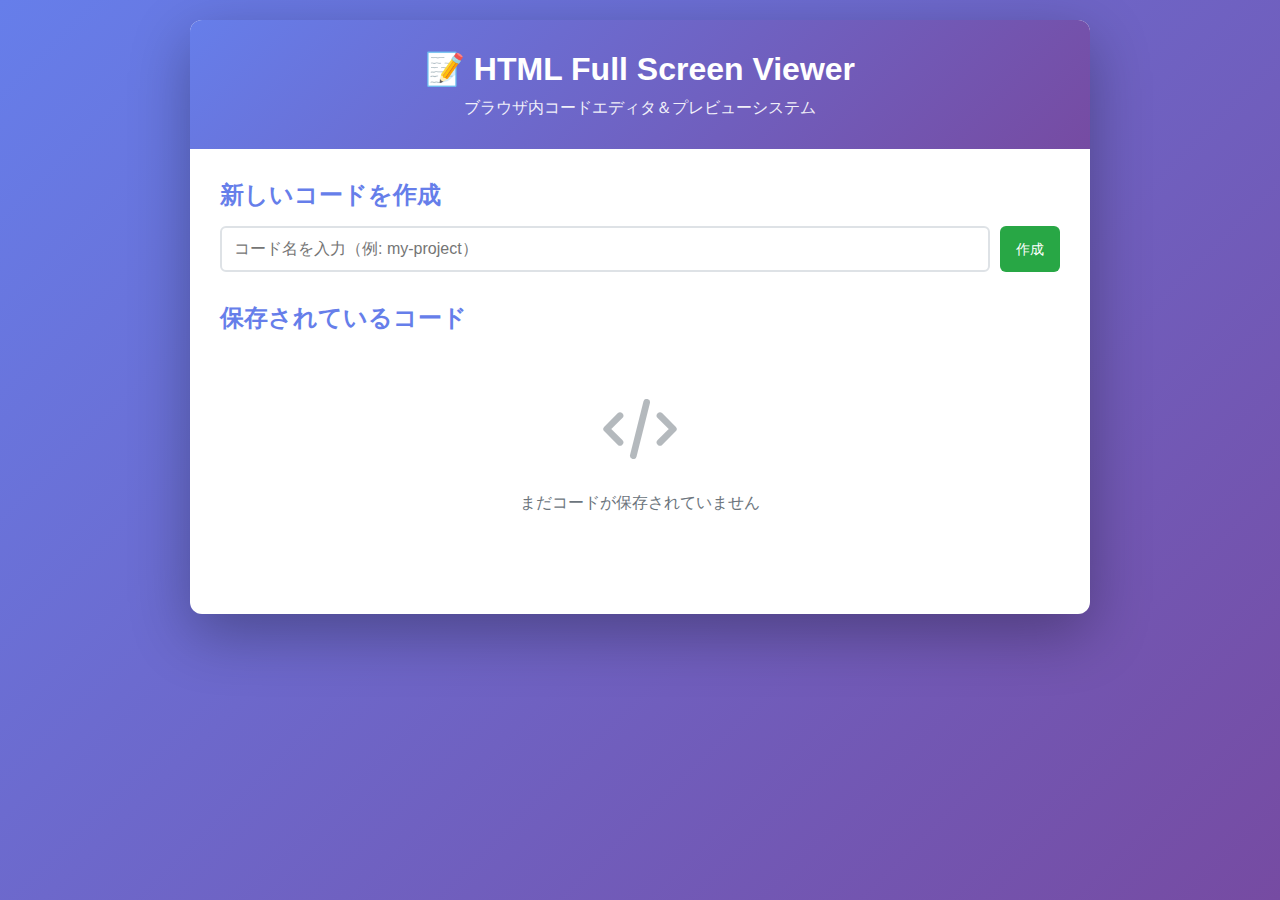
<file: index.html>
<!DOCTYPE html>
<html lang="ja">
<head>
  <meta charset="UTF-8">
  <meta name="viewport" content="width=device-width, initial-scale=1.0">
  <title>HTML Full Screen Viewer - Menu</title>
  <link rel="stylesheet" href="/style/index.css">
</head>
<body>
  <div class="container">
    <header>
      <h1>📝 HTML Full Screen Viewer</h1>
      <p>ブラウザ内コードエディタ＆プレビューシステム</p>
    </header>
    
    <div class="content">
      <div class="section">
        <h2>新しいコードを作成</h2>
        <div class="new-code-form">
          <input type="text" id="newCodeName" placeholder="コード名を入力（例: my-project）">
          <button class="btn btn-success" onclick="createNewCode()">作成</button>
        </div>
      </div>

      <div class="section">
        <h2>保存されているコード</h2>
        <ul class="code-list" id="codeList"></ul>
      </div>
    </div>
  </div>

  <div class="modal" id="renameModal">
    <div class="modal-content">
      <h3>コード名を変更</h3>
      <input type="text" id="renameInput" placeholder="新しいコード名">
      <div class="modal-actions">
        <button class="btn btn-secondary" onclick="closeRenameModal()">キャンセル</button>
        <button class="btn btn-primary" onclick="confirmRename()">変更</button>
      </div>
    </div>
  </div>

  <script src="/script/index.js"></script>
</body>
</html>
</file>
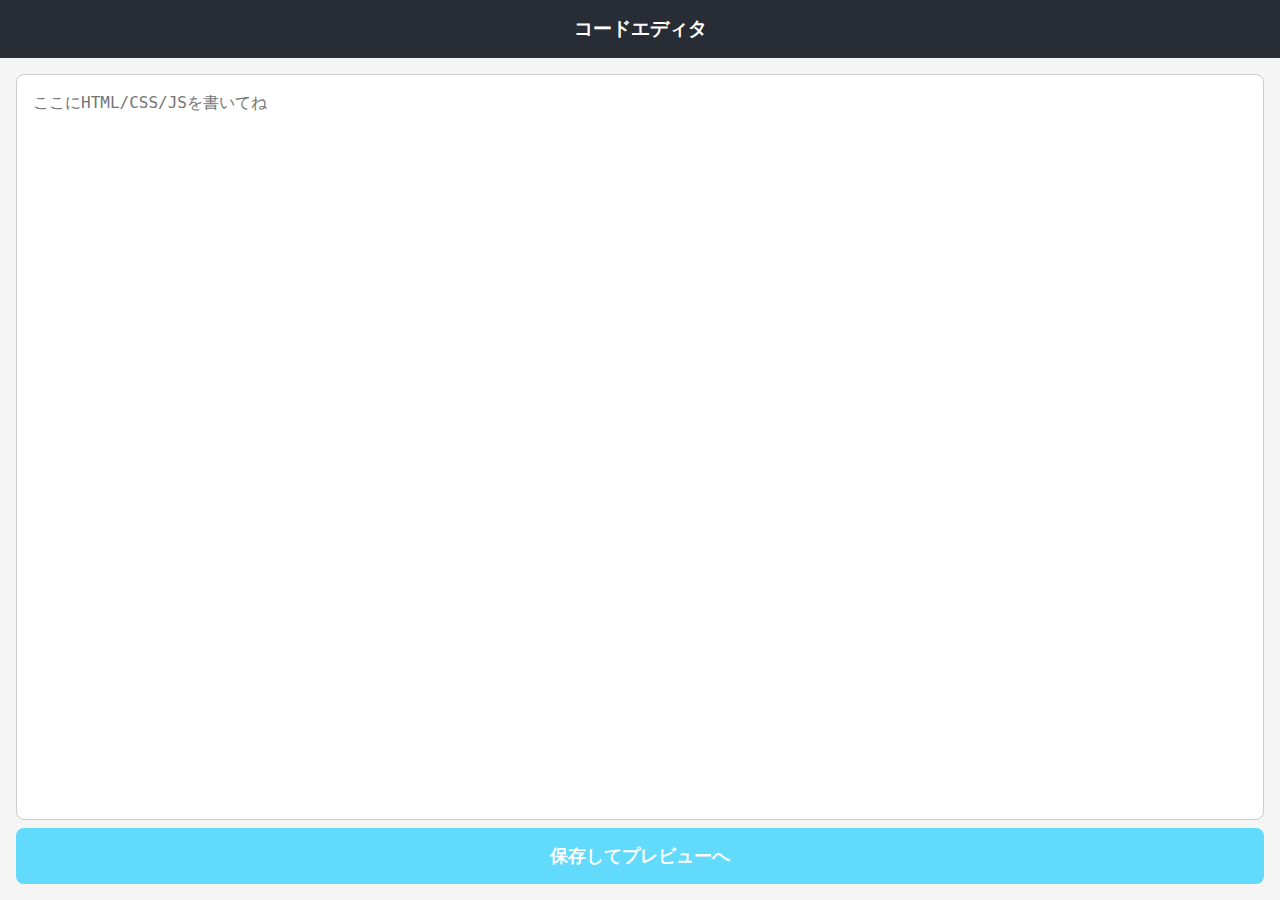
<file: code.html>
<!DOCTYPE html>
<html lang="ja">
<head>
<meta charset="UTF-8">
<title>コードエディタ</title>
<style>
  /* 全体レイアウト */
  html, body {
    height: 100%;
    margin: 0;
    font-family: 'Segoe UI', sans-serif;
    display: flex;
    flex-direction: column;
    background-color: #f5f5f5;
  }

  header {
    background-color: #282c34;
    color: #fff;
    padding: 1rem;
    text-align: center;
    font-size: 1.2rem;
    font-weight: bold;
  }

  /* テキストエリアとボタン */
  #editor-container {
    flex: 1;
    display: flex;
    flex-direction: column;
    padding: 1rem;
  }

  textarea {
    flex: 1;
    width: 100%;
    resize: none;
    font-family: monospace;
    font-size: 16px;
    padding: 1rem;
    border-radius: 8px;
    border: 1px solid #ccc;
    box-sizing: border-box;
    background-color: #fff;
    color: #333;
    line-height: 1.5;
    outline: none;
    transition: border-color 0.2s;
  }

  textarea:focus {
    border-color: #61dafb;
    box-shadow: 0 0 10px rgba(97, 218, 251, 0.5);
  }

  button {
    margin-top: 0.5rem;
    padding: 1rem;
    font-size: 18px;
    font-weight: bold;
    color: #fff;
    background: #61dafb;
    border: none;
    border-radius: 8px;
    cursor: pointer;
    transition: background 0.2s;
  }

  button:hover {
    background: #21a1f1;
  }

  /* 保存通知 */
  #toast {
    position: fixed;
    bottom: 1rem;
    right: 1rem;
    background: #21a1f1;
    color: #fff;
    padding: 0.8rem 1rem;
    border-radius: 6px;
    opacity: 0;
    pointer-events: none;
    transition: opacity 0.3s;
  }

  #toast.show {
    opacity: 1;
    pointer-events: auto;
  }

  /* ダークモード切替 */
  body.dark {
    background-color: #1e1e1e;
  }

  body.dark textarea {
    background-color: #2e2e2e;
    color: #f0f0f0;
    border: 1px solid #555;
  }

  body.dark button {
    background: #61dafb;
    color: #000;
  }

</style>
</head>
<body>
<header>コードエディタ</header>
<div id="editor-container">
  <textarea id="code" placeholder="ここにHTML/CSS/JSを書いてね"></textarea>
  <button id="save">保存してプレビューへ</button>
</div>
<div id="toast">保存しました！</div>

<script>
const textarea = document.getElementById('code');
const saveBtn = document.getElementById('save');
const toast = document.getElementById('toast');

// ページ読み込み時に保存データを復元
textarea.value = localStorage.getItem('userCode') || '';

// 保存ボタン
saveBtn.addEventListener('click', () => {
  localStorage.setItem('userCode', textarea.value);
  toast.classList.add('show');
  setTimeout(() => toast.classList.remove('show'), 1500);
  setTimeout(() => window.location.href = 'view.html', 1600);
});

// ダークモードを自動検知
if (window.matchMedia && window.matchMedia('(prefers-color-scheme: dark)').matches) {
  document.body.classList.add('dark');
}
</script>
</body>
</html>
</file>
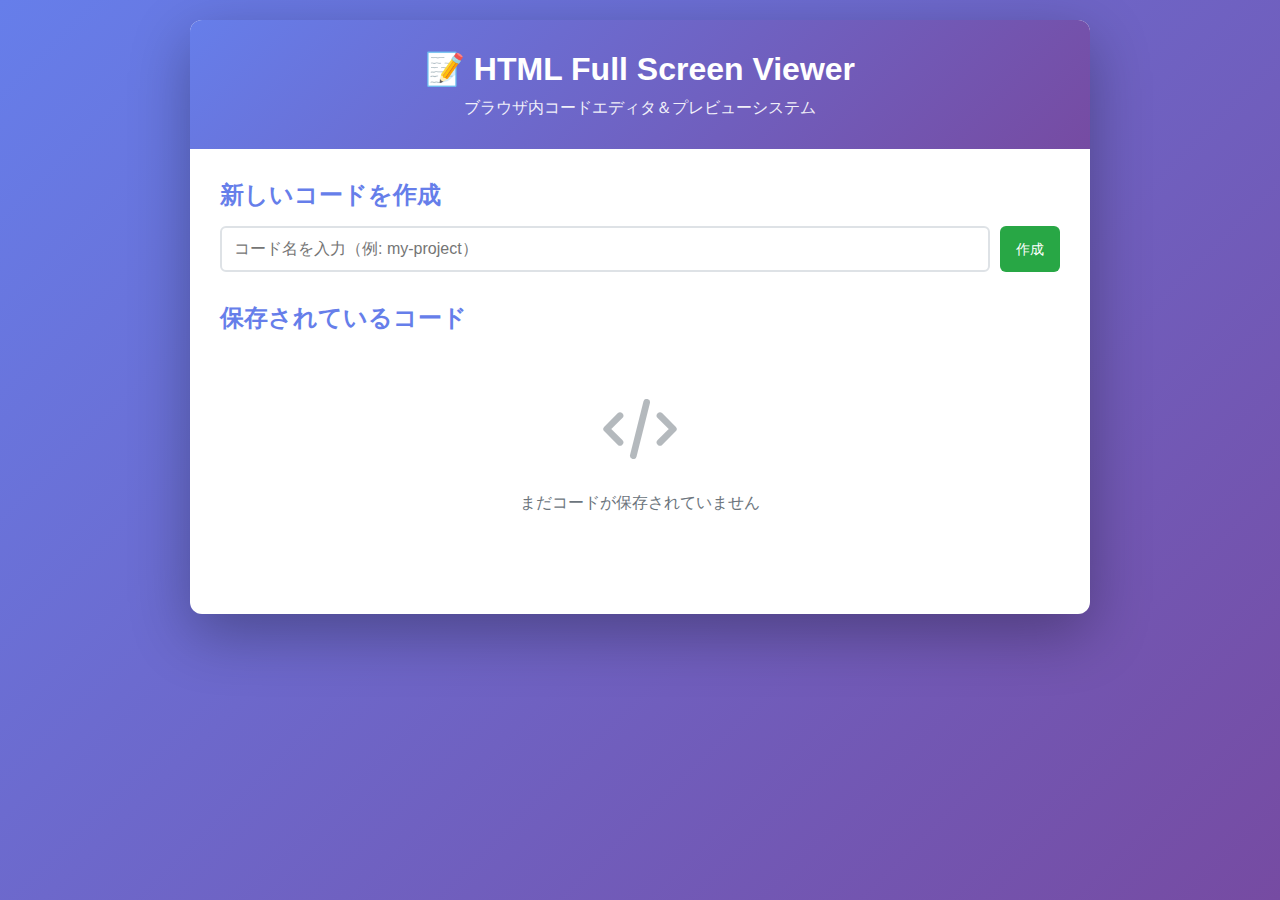
<file: code/css.html>
<!DOCTYPE html>
<html lang="ja">
<head>
  <meta charset="UTF-8">
  <meta name="viewport" content="width=device-width, initial-scale=1.0">
  <title>CSS Editor</title>
  <style>
    * {
      margin: 0;
      padding: 0;
      box-sizing: border-box;
    }
    body {
      font-family: 'Segoe UI', Tahoma, Geneva, Verdana, sans-serif;
      background: #1e1e1e;
      color: #d4d4d4;
      height: 100vh;
      display: flex;
      flex-direction: column;
    }
    header {
      background: #2d2d30;
      padding: 15px 20px;
      display: flex;
      justify-content: space-between;
      align-items: center;
      border-bottom: 1px solid #3e3e42;
    }
    .header-left {
      display: flex;
      align-items: center;
      gap: 15px;
    }
    .code-name {
      font-size: 1.2em;
      font-weight: bold;
      color: #3498db;
    }
    .file-type {
      background: #3498db;
      color: white;
      padding: 4px 12px;
      border-radius: 4px;
      font-size: 0.85em;
      font-weight: bold;
    }
    .header-right {
      display: flex;
      gap: 10px;
    }
    .btn {
      padding: 8px 16px;
      border: none;
      border-radius: 4px;
      cursor: pointer;
      font-size: 0.9em;
      font-weight: 500;
      transition: all 0.2s;
      text-decoration: none;
      display: inline-block;
    }
    .btn-primary {
      background: #007acc;
      color: white;
    }
    .btn-primary:hover {
      background: #005a9e;
    }
    .btn-success {
      background: #28a745;
      color: white;
    }
    .btn-success:hover {
      background: #218838;
    }
    .btn-secondary {
      background: #6c757d;
      color: white;
    }
    .btn-secondary:hover {
      background: #5a6268;
    }
    .editor-container {
      flex: 1;
      display: flex;
      flex-direction: column;
      overflow: hidden;
    }
    textarea {
      flex: 1;
      background: #1e1e1e;
      color: #d4d4d4;
      border: none;
      padding: 20px;
      font-family: 'Consolas', 'Monaco', 'Courier New', monospace;
      font-size: 14px;
      line-height: 1.6;
      resize: none;
      outline: none;
      tab-size: 2;
    }
    textarea::selection {
      background: #264f78;
    }
    .status-bar {
      background: #3498db;
      color: white;
      padding: 8px 20px;
      font-size: 0.85em;
      display: flex;
      justify-content: space-between;
    }
    .toast {
      position: fixed;
      top: 80px;
      right: 20px;
      background: #28a745;
      color: white;
      padding: 15px 25px;
      border-radius: 8px;
      box-shadow: 0 4px 12px rgba(0,0,0,0.3);
      display: none;
      z-index: 1000;
      animation: slideIn 0.3s ease;
    }
    .toast.show {
      display: block;
    }
    @keyframes slideIn {
      from {
        transform: translateX(400px);
        opacity: 0;
      }
      to {
        transform: translateX(0);
        opacity: 1;
      }
    }
  </style>
</head>
<body>
  <header>
    <div class="header-left">
      <span class="code-name" id="codeName">Loading...</span>
      <span class="file-type">CSS</span>
    </div>
    <div class="header-right">
      <button class="btn btn-primary" onclick="saveCode()">💾 保存</button>
      <button class="btn btn-success" onclick="saveAndView()">👁️ 保存してプレビュー</button>
      <a href="../index.html" class="btn btn-secondary">← メニューへ</a>
    </div>
  </header>

  <div class="editor-container">
    <textarea id="codeEditor" spellcheck="false"></textarea>
  </div>

  <div class="status-bar">
    <span>CSS Editor</span>
    <span id="charCount">0 characters</span>
  </div>

  <div class="toast" id="toast">保存しました！</div>

  <script>
    const urlParams = new URLSearchParams(window.location.search);
    const codeName = urlParams.get('code');
    const editor = document.getElementById('codeEditor');
    const storageKey = `code_${codeName}_css`;

    if (!codeName) {
      alert('コード名が指定されていません');
      window.location.href = '../index.html';
    }

    document.getElementById('codeName').textContent = codeName;

    function loadCode() {
      const savedCode = localStorage.getItem(storageKey);
      if (savedCode !== null) {
        editor.value = savedCode;
      } else {
        editor.value = '/* CSS */\nbody {\n font-family: sans-serif;\n margin: 0;\n padding: 20px;\n}';
      }
      updateCharCount();
    }

    function saveCode() {
      localStorage.setItem(storageKey, editor.value);
      showToast();
    }

    function saveAndView() {
      saveCode();
      window.location.href = `../view.html?code=${encodeURIComponent(codeName)}`;
    }

    function showToast() {
      const toast = document.getElementById('toast');
      toast.classList.add('show');
      setTimeout(() => {
        toast.classList.remove('show');
      }, 2000);
    }

    function updateCharCount() {
      document.getElementById('charCount').textContent = `${editor.value.length} characters`;
    }

    editor.addEventListener('input', updateCharCount);

    editor.addEventListener('keydown', (e) => {
      if (e.key === 'Tab') {
        e.preventDefault();
        const start = editor.selectionStart;
        const end = editor.selectionEnd;
        editor.value = editor.value.substring(0, start) + ' ' + editor.value.substring(end);
        editor.selectionStart = editor.selectionEnd = start + 2;
        updateCharCount();
      }
      if ((e.ctrlKey || e.metaKey) && e.key === 's') {
        e.preventDefault();
        saveCode();
      }
    });

    loadCode();
  </script>
</body>
</html>
</file>
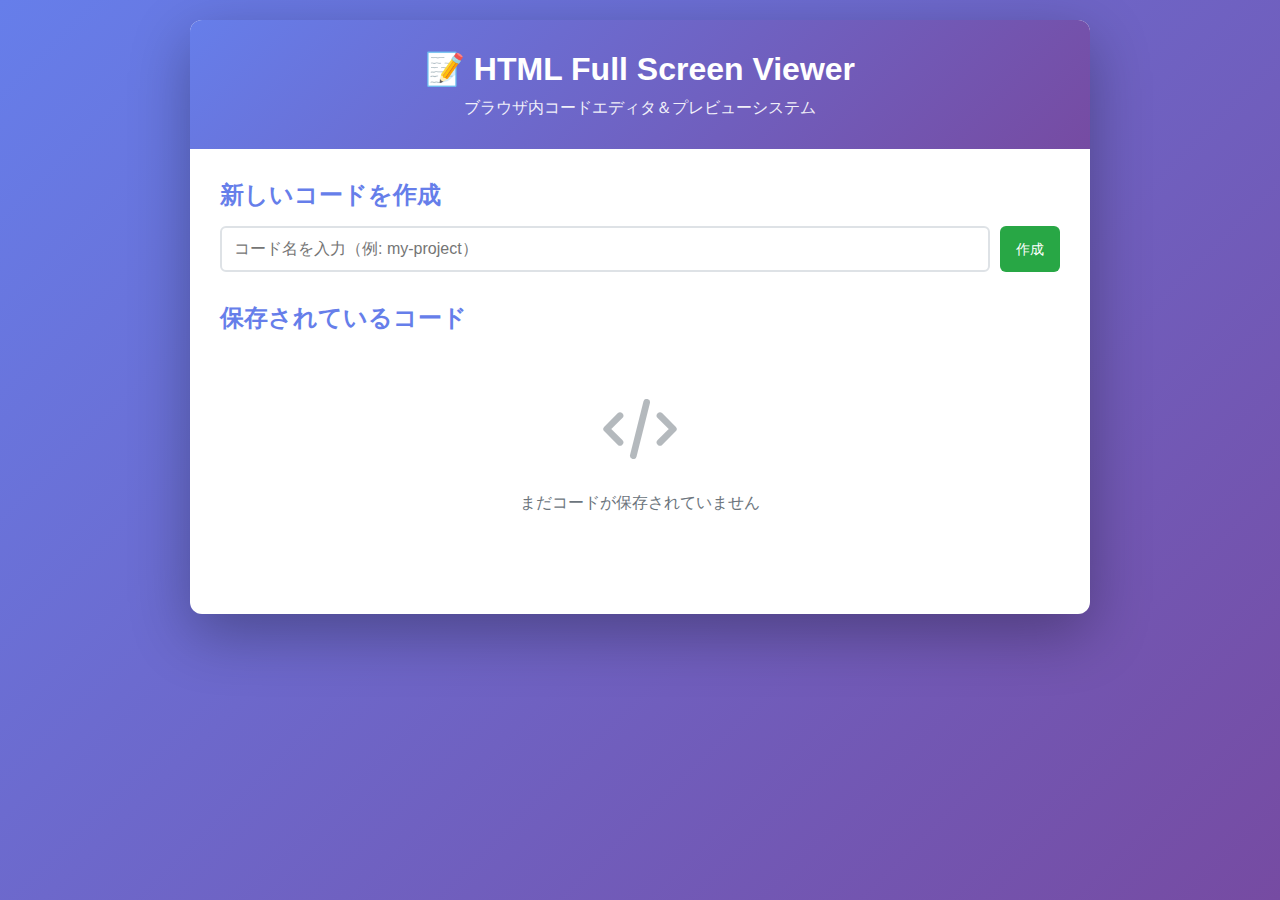
<file: code/js.html>
<!DOCTYPE html>
<html lang="ja">
<head>
  <meta charset="UTF-8">
  <meta name="viewport" content="width=device-width, initial-scale=1.0">
  <title>JavaScript Editor</title>
  <style>
    * {
      margin: 0;
      padding: 0;
      box-sizing: border-box;
    }
    body {
      font-family: 'Segoe UI', Tahoma, Geneva, Verdana, sans-serif;
      background: #1e1e1e;
      color: #d4d4d4;
      height: 100vh;
      display: flex;
      flex-direction: column;
    }
    header {
      background: #2d2d30;
      padding: 15px 20px;
      display: flex;
      justify-content: space-between;
      align-items: center;
      border-bottom: 1px solid #3e3e42;
    }
    .header-left {
      display: flex;
      align-items: center;
      gap: 15px;
    }
    .code-name {
      font-size: 1.2em;
      font-weight: bold;
      color: #f39c12;
    }
    .file-type {
      background: #f39c12;
      color: white;
      padding: 4px 12px;
      border-radius: 4px;
      font-size: 0.85em;
      font-weight: bold;
    }
    .header-right {
      display: flex;
      gap: 10px;
    }
    .btn {
      padding: 8px 16px;
      border: none;
      border-radius: 4px;
      cursor: pointer;
      font-size: 0.9em;
      font-weight: 500;
      transition: all 0.2s;
      text-decoration: none;
      display: inline-block;
    }
    .btn-primary {
      background: #007acc;
      color: white;
    }
    .btn-primary:hover {
      background: #005a9e;
    }
    .btn-success {
      background: #28a745;
      color: white;
    }
    .btn-success:hover {
      background: #218838;
    }
    .btn-secondary {
      background: #6c757d;
      color: white;
    }
    .btn-secondary:hover {
      background: #5a6268;
    }
    .editor-container {
      flex: 1;
      display: flex;
      flex-direction: column;
      overflow: hidden;
    }
    textarea {
      flex: 1;
      background: #1e1e1e;
      color: #d4d4d4;
      border: none;
      padding: 20px;
      font-family: 'Consolas', 'Monaco', 'Courier New', monospace;
      font-size: 14px;
      line-height: 1.6;
      resize: none;
      outline: none;
      tab-size: 2;
    }
    textarea::selection {
      background: #264f78;
    }
    .status-bar {
      background: #f39c12;
      color: white;
      padding: 8px 20px;
      font-size: 0.85em;
      display: flex;
      justify-content: space-between;
    }
    .toast {
      position: fixed;
      top: 80px;
      right: 20px;
      background: #28a745;
      color: white;
      padding: 15px 25px;
      border-radius: 8px;
      box-shadow: 0 4px 12px rgba(0,0,0,0.3);
      display: none;
      z-index: 1000;
      animation: slideIn 0.3s ease;
    }
    .toast.show {
      display: block;
    }
    @keyframes slideIn {
      from {
        transform: translateX(400px);
        opacity: 0;
      }
      to {
        transform: translateX(0);
        opacity: 1;
      }
    }
  </style>
</head>
<body>
  <header>
    <div class="header-left">
      <span class="code-name" id="codeName">Loading...</span>
      <span class="file-type">JS</span>
    </div>
    <div class="header-right">
      <button class="btn btn-primary" onclick="saveCode()">💾 保存</button>
      <button class="btn btn-success" onclick="saveAndView()">👁️ 保存してプレビュー</button>
      <a href="../index.html" class="btn btn-secondary">← メニューへ</a>
    </div>
  </header>

  <div class="editor-container">
    <textarea id="codeEditor" spellcheck="false"></textarea>
  </div>

  <div class="status-bar">
    <span>JavaScript Editor</span>
    <span id="charCount">0 characters</span>
  </div>

  <div class="toast" id="toast">保存しました！</div>

  <script>
    const urlParams = new URLSearchParams(window.location.search);
    const codeName = urlParams.get('code');
    const editor = document.getElementById('codeEditor');
    const storageKey = `code_${codeName}_js`;

    if (!codeName) {
      alert('コード名が指定されていません');
      window.location.href = '../index.html';
    }

    document.getElementById('codeName').textContent = codeName;

    function loadCode() {
      const savedCode = localStorage.getItem(storageKey);
      if (savedCode !== null) {
        editor.value = savedCode;
      } else {
        editor.value = '// JavaScript\nconsole.log("Hello World!");';
      }
      updateCharCount();
    }

    function saveCode() {
      localStorage.setItem(storageKey, editor.value);
      showToast();
    }

    function saveAndView() {
      saveCode();
      window.location.href = `../view/html.html?code=${encodeURIComponent(codeName)}`;
    }

    function showToast() {
      const toast = document.getElementById('toast');
      toast.classList.add('show');
      setTimeout(() => {
        toast.classList.remove('show');
      }, 2000);
    }

    function updateCharCount() {
      document.getElementById('charCount').textContent = `${editor.value.length} characters`;
    }

    editor.addEventListener('input', updateCharCount);

    editor.addEventListener('keydown', (e) => {
      if (e.key === 'Tab') {
        e.preventDefault();
        const start = editor.selectionStart;
        const end = editor.selectionEnd;
        editor.value = editor.value.substring(0, start) + ' ' + editor.value.substring(end);
        editor.selectionStart = editor.selectionEnd = start + 2;
        updateCharCount();
      }
      if ((e.ctrlKey || e.metaKey) && e.key === 's') {
        e.preventDefault();
        saveCode();
      }
    });

    loadCode();
  </script>
</body>
</html>
</file>
<file: style/index.css>
* {
  margin: 0;
  padding: 0;
  box-sizing: border-box;
}

body {
  font-family: 'Segoe UI', Tahoma, Geneva, Verdana, sans-serif;
  background: linear-gradient(135deg, #667eea 0%, #764ba2 100%);
  min-height: 100vh;
  padding: 20px;
}

.container {
  max-width: 900px;
  margin: 0 auto;
  background: white;
  border-radius: 12px;
  box-shadow: 0 20px 60px rgba(0, 0, 0, 0.3);
  overflow: hidden;
}

header {
  background: linear-gradient(135deg, #667eea 0%, #764ba2 100%);
  color: white;
  padding: 30px;
  text-align: center;
}

header h1 {
  font-size: 2em;
  margin-bottom: 10px;
}

header p {
  opacity: 0.9;
}

.content {
  padding: 30px;
}

.section {
  margin-bottom: 30px;
}

.section h2 {
  color: #667eea;
  margin-bottom: 15px;
  font-size: 1.5em;
}

.code-list {
  list-style: none;
}

.code-item {
  background: #f8f9fa;
  border: 1px solid #dee2e6;
  border-radius: 8px;
  padding: 15px;
  margin-bottom: 10px;
  display: flex;
  justify-content: space-between;
  align-items: center;
}

.code-name {
  font-weight: bold;
  color: #333;
  font-size: 1.1em;
}

.code-actions {
  display: flex;
  gap: 10px;
}

.btn {
  padding: 8px 16px;
  border: none;
  border-radius: 6px;
  cursor: pointer;
  font-size: 0.9em;
  font-weight: 500;
  transition: all 0.3s;
  text-decoration: none;
  display: inline-block;
}

.btn-primary {
  background: #667eea;
  color: white;
}

.btn-primary:hover {
  background: #5568d3;
  transform: translateY(-2px);
}

.btn-secondary {
  background: #6c757d;
  color: white;
}

.btn-secondary:hover {
  background: #5a6268;
}

.btn-success {
  background: #28a745;
  color: white;
}

.btn-success:hover {
  background: #218838;
}

.btn-danger {
  background: #dc3545;
  color: white;
}

.btn-danger:hover {
  background: #c82333;
}

.btn-warning {
  background: #ffc107;
  color: #212529;
}

.btn-warning:hover {
  background: #e0a800;
}

.new-code-form {
  display: flex;
  gap: 10px;
  margin-top: 15px;
}

.new-code-form input {
  flex: 1;
  padding: 12px;
  border: 2px solid #dee2e6;
  border-radius: 6px;
  font-size: 1em;
}

.new-code-form input:focus {
  outline: none;
  border-color: #667eea;
}

.empty-state {
  text-align: center;
  padding: 40px;
  color: #6c757d;
}

.empty-state svg {
  width: 80px;
  height: 80px;
  margin-bottom: 20px;
  opacity: 0.5;
}

.modal {
  display: none;
  position: fixed;
  top: 0;
  left: 0;
  width: 100%;
  height: 100%;
  background: rgba(0, 0, 0, 0.5);
  z-index: 1000;
}

.modal.active {
  display: flex;
  align-items: center;
  justify-content: center;
}

.modal-content {
  background: white;
  padding: 30px;
  border-radius: 12px;
  max-width: 400px;
  width: 90%;
}

.modal-content h3 {
  margin-bottom: 20px;
  color: #333;
}

.modal-content input {
  width: 100%;
  padding: 12px;
  border: 2px solid #dee2e6;
  border-radius: 6px;
  font-size: 1em;
  margin-bottom: 20px;
}

.modal-actions {
  display: flex;
  gap: 10px;
  justify-content: flex-end;
}
</file>
